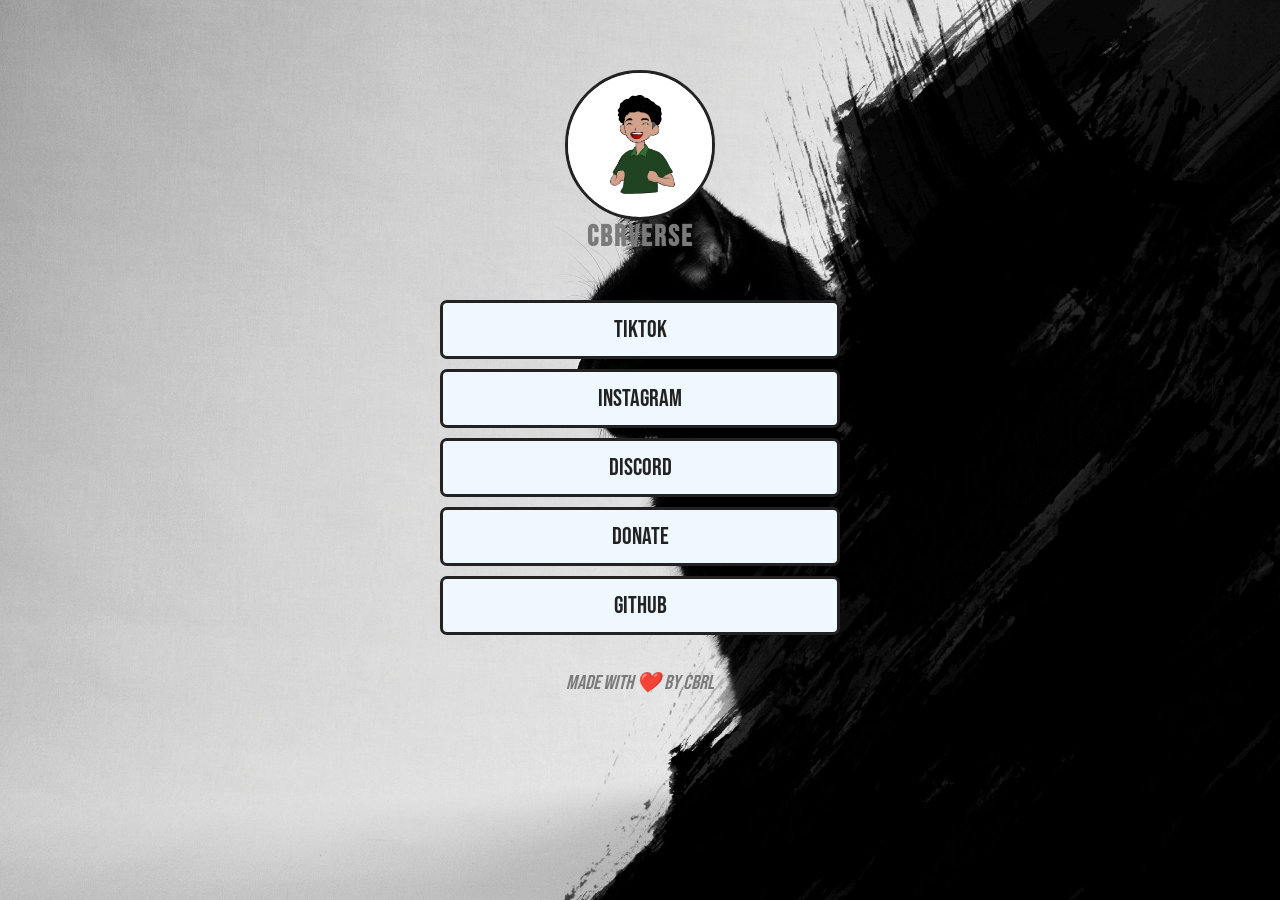
<file: index.html>
<!DOCTYPE html>
<html lang="en">
  <head>
    <meta charset="UTF-8" />
    <meta name="viewport" content="width=device-width, initial-scale=1.0" />
    <title>Linktree</title>

    <!-- link css -->
    <link rel="stylesheet" href="sytle.css" />

    <!-- link font -->
    <link rel="preconnect" href="https://fonts.googleapis.com" />
    <link rel="preconnect" href="https://fonts.gstatic.com" crossorigin />
    <link href="https://fonts.googleapis.com/css2?family=Bebas+Neue&family=Ubuntu:wght@300;400;700&display=swap" rel="stylesheet" />

    <!-- link animasi -->
    <link rel="stylesheet" href="https://cdnjs.cloudflare.com/ajax/libs/animate.css/4.1.1/animate.min.css" />
  </head>

  <body>
    <div class="custom-container animate__animated animate__zoomIn">
      <!-- profile picture start -->
      <div class="profile">
        <img src="images/pp.jpeg" alt="foto" class="animate__animated animate__bounce" />
        <p>CBRVerse</p>
      </div>
      <!-- profile picture end -->

      <!-- link tree button start-->
      <div class="link">
        <!-- Tombol tiktok komik-->
        <a href="https://www.tiktok.com/@cbrmotion?is_from_webapp=1&sender_device=pc" target="_blank" class="link-button animate__animated animate__fadeInDown animate__delay-0.5s">
          <span class="link-text">Tiktok</span>
        </a>
        <a href="https://www.instagram.com/cbrmotion/" target="_blank" class="link-button animate__animated animate__fadeInDown animate__delay-1s">
          <span class="link-text">Instagram</span>
        </a>
        <!-- Tombol link discord -->
        <a href="https://discord.gg/KrPUTGwk" target="_blank" class="link-button animate__animated animate__fadeInDown animate__delay-2s">
          <span class="link-text">Discord</span>
        </a>

        <!-- Tombol link discord -->
        <a href="https://sibagi.com/cbrmotion" target="_blank" class="link-button animate__animated animate__fadeInDown animate__delay-3s">
          <span class="link-text">Donate</span>
        </a>

        <!-- Tombol GitHub biasa -->
        <a href="https://github.com/F-CBRL" target="_blank" class="link-button animate__animated animate__fadeInDown animate__delay-4s">
          <span class="link-text">github</span>
        </a>
      </div>
      <!-- link tree end -->

      <!-- footer -->
      <div class="footer animate__animated animate__fadeInDown animate__delay-5s">
        <i>Made with ❤️ by CBRL</i>
      </div>
      <!-- footer end -->
    </div>
  </body>
</html>
</file>
<file: sytle.css>
* {
  margin: 0;
  padding: 0;
  box-sizing: border-box;
}

html, body {
  font-family: "Bebas Neue", sans-serif;
  font-weight: 400;
  font-style: normal;
  overflow-x: hidden;
  max-width: 100vw;
  background-image: url('images/cat.jpg'); /* Ganti dengan file gambar kamu */
  background-size: cover;
  background-position: center;
  background-repeat: no-repeat;
  background-attachment: fixed;
}


.custom-container {
  max-width: 100%;
  /* height: 100vh; */
  margin: auto;
  background-position: center;
  background-size: cover;
  background-attachment: fixed;
}

.profile {
  display: flex;
  flex-direction: column;
  align-items: center;
  justify-content: center;
  padding: 20px;
  padding-top: 70px;
}

.profile > img {
  width: 150px;
  height: 150px;
  border: 3px solid #222;
  border-radius: 100%;
}

.profile > p {
  font-size: 1.8em;
  font-weight: 900;
  letter-spacing: 2px;
  color: #7b7a7a;
  text-transform: capitalize;
  text-align: center;
}

.link {
  justify-content: center;
  display: flex;
  flex-direction: column;
  padding: 20px;
}

.link > a {
  text-decoration: none;
  color: #222;
  font-size: 24px;
  text-align: center;
  border: 3px solid #222;
  border-radius: 7px;
  background-color: aliceblue;
  margin: 5px auto;
  padding: 10px;
  transition: all 0.3s ease;
  max-width: 400px;
  width: 100%;  
}

.link > a:hover {
  background-color: antiquewhite;
  transform: scale(1.05);
}

.link-button {
  display: flex;
  justify-content: center;
  align-items: center;
  position: relative;
  padding: 10px 40px;
  text-decoration: none;
  background-color: #f0f0f0;
  border-radius: 8px;
  margin: 8px auto;
  color: #000;
  max-width: 400px;
  width: 100%;
}

.link-text {
  font-size: 24px;
  font-weight: 500;
  text-align: center;
  flex: none;
}

.footer {
  /* position: fixed; */
  bottom: 0;
  width: 100%;
  text-align: center;
  padding: 10px 0;
}

.footer > i {
  color: #7b7a7a;
  font-size: 20px;
}

@media screen and (max-width: 480px) {
  .custom-container {
    height: 100vh;
    background-size: cover;
    background-attachment: fixed;
  }

  .profile > img {
    width: 100px;
    height: 100px;
  }

  .profile > p {
    font-size: 1.5em;
  }

  .link > a {
    font-size: 18px;
    padding: 8px;
    margin: 5px auto;
  }

  .footer > i {
    font-size: 16px;
  }
}

@media screen and (min-width: 769px) {
  .link > a {
    font-size: 22px;
    padding: 12px;
  }
}
</file>
